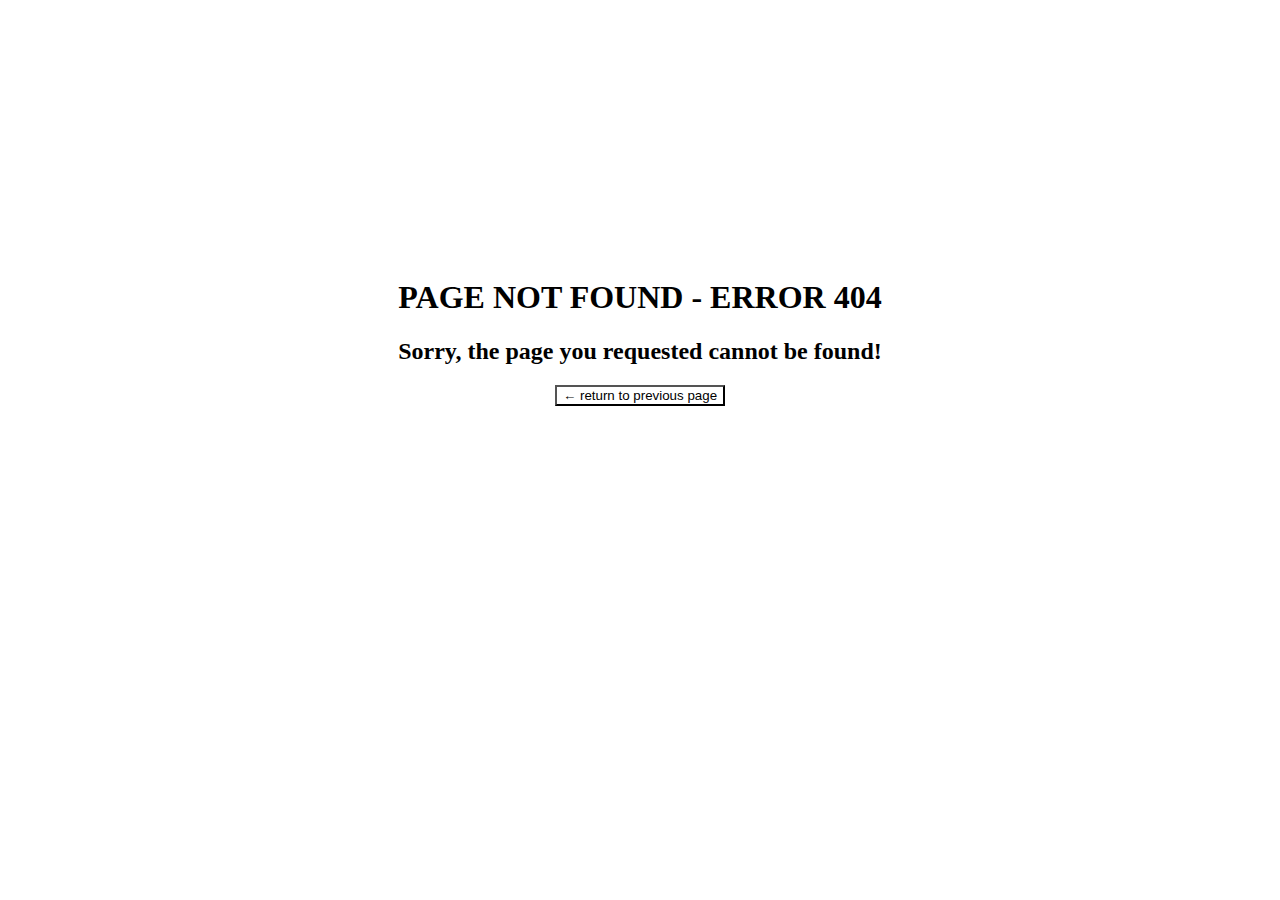
<file: 404-not-found.html>
<!DOCTYPE html>
<html lang="en">
	<head>
		<meta charset="utf-8" />
		<title>Page Not Found - Error 404</title>
		<link rel="icon" type="image/png" href="https://i.imgur.com/YgEfiVX.png">
		<meta name="description" content="Error 404 page" />
		<meta name="Author" content="Isaac Laquerre [www.codeboxx.biz]" />
		<!-- mobile settings -->
		<meta name="viewport" content="width=device-width, maximum-scale=1, initial-scale=1, user-scalable=0" />
		<!--[if IE]><meta http-equiv='X-UA-Compatible' content='IE=edge,chrome=1'><![endif]-->

		<!-- WEB FONTS : use %7C instead of | (pipe) -->
		<link href="https://fonts.googleapis.com/css?family=Roboto&display=swap" rel="stylesheet" type="text/css" />
		<style>
			.btn-default {
				background-color:white;
				color:black;
			}

			.btn-default:hover {
				background-color:#f3f3f3 !important;
				color:black !important;
			}
		</style>
		<script>
			window.history.replaceState(null, null, document.location.href.replace(/.html/, ""));
			function goBack() {
				window.history.back();
			}
		</script>
	</head>
	<body class="enable-animation">
		<div style="height: 250px;"></div>
		<!-- wrapper -->
		<div id="wrapper">

			<center>
			<section class="page-header">
				<div class="container">

					<h1>PAGE NOT FOUND - ERROR 404</h1>

				</div>
			</section>

			<section class="section-xlg">
				<div class="container">
					
					<h2>Sorry, <strong>the page you requested cannot be found!</strong></h2>
					<button class="btn-default" title="Go back" id="goback" onclick="goBack()">← return to previous page</button>
					
				</div>
			</section>
			</center>

		</div>
		<!-- /wrapper -->

		<!-- PRELOADER -->
		<div id="preloader">
			<div class="inner">
				<span class="loader"></span>
			</div>
		</div><!-- /PRELOADER -->

	</body>
</html>
</file>
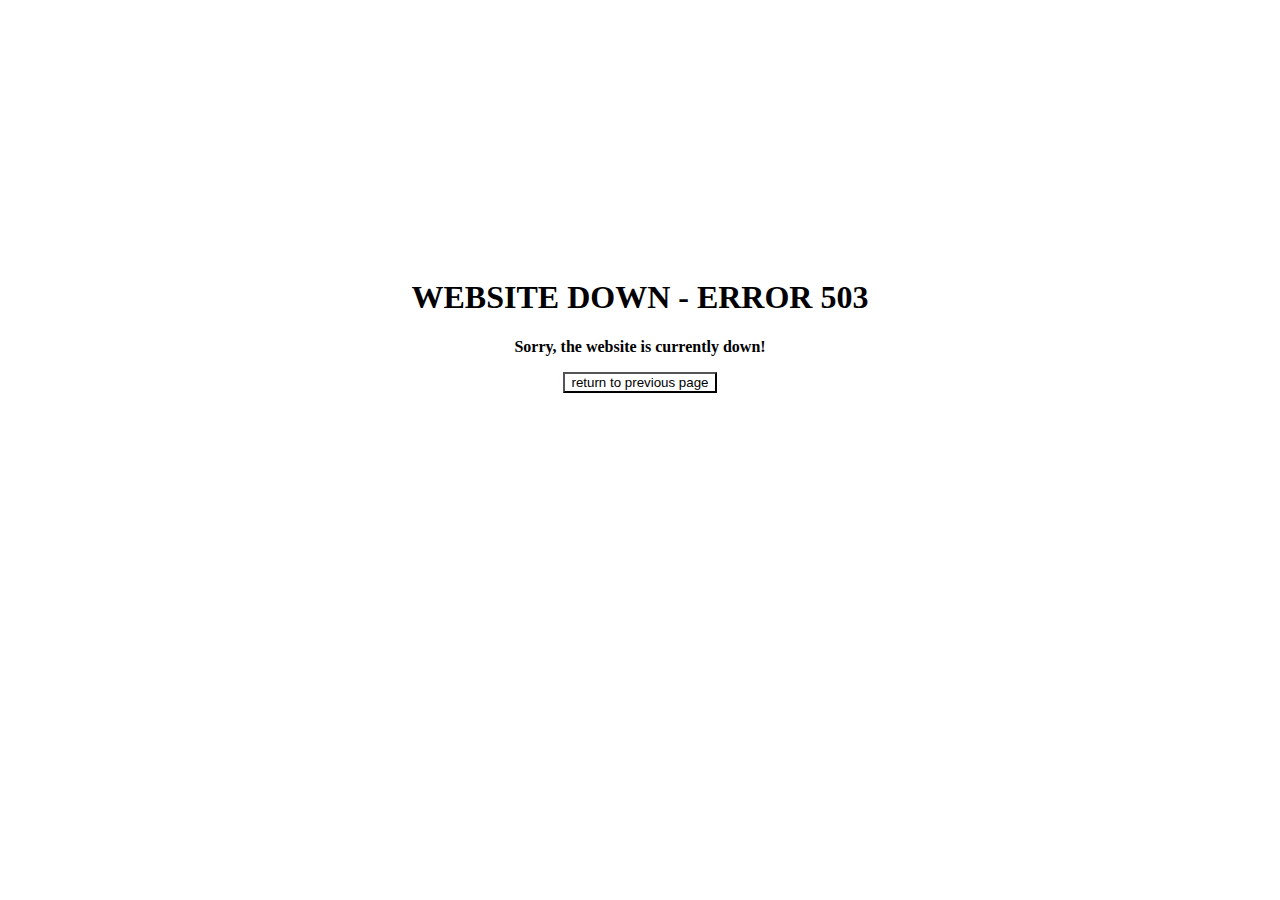
<file: site-down.html>
<!DOCTYPE html>
<html lang="en">
	<head>
		<meta charset="utf-8" />
		<title>Website Down - Error 503</title>
		<link rel="icon" type="image/png" href="https://i.imgur.com/YgEfiVX.png">
		<meta name="description" content="Error 503 Page" />
		<meta name="Author" content="Isaac Laquerre [www.codeboxx.biz]" />
		<!-- mobile settings -->
		<meta name="viewport" content="width=device-width, maximum-scale=1, initial-scale=1, user-scalable=0" />
		<!--[if IE]><meta http-equiv='X-UA-Compatible' content='IE=edge,chrome=1'><![endif]-->

		<!-- WEB FONTS : use %7C instead of | (pipe) -->
		<link href="https://fonts.googleapis.com/css?family=Roboto&display=swap" rel="stylesheet" type="text/css" />
		<style>
			.btn-default {
				background-color:white;
				color:black;
			}

			.btn-default:hover {
				background-color:#f3f3f3 !important;
				color:black !important;
			}
		</style>
		<script>
			function goBack() {
				window.history.back();
			}
		</script>
	</head>
	<body class="enable-animation">
		<div style="height: 250px;"></div>
		<!-- wrapper -->
		<div id="wrapper">

			<center>
			<section class="page-header">
				<div class="container">

					<h1>WEBSITE DOWN - ERROR 503</h1>

				</div>
			</section>

			<section class="section-xlg">
				<div class="container">
					
					<p><strong>Sorry, the website is currently down!</strong></p>
					<button class="btn-default" title="Go back" id="goback" onclick="goBack()">return to previous page</button>
					
				</div>
			</section>
			</center>

		</div>
		<!-- /wrapper -->

		<!-- PRELOADER -->
		<div id="preloader">
			<div class="inner">
				<span class="loader"></span>
			</div>
		</div><!-- /PRELOADER -->

	</body>
</html>
</file>
